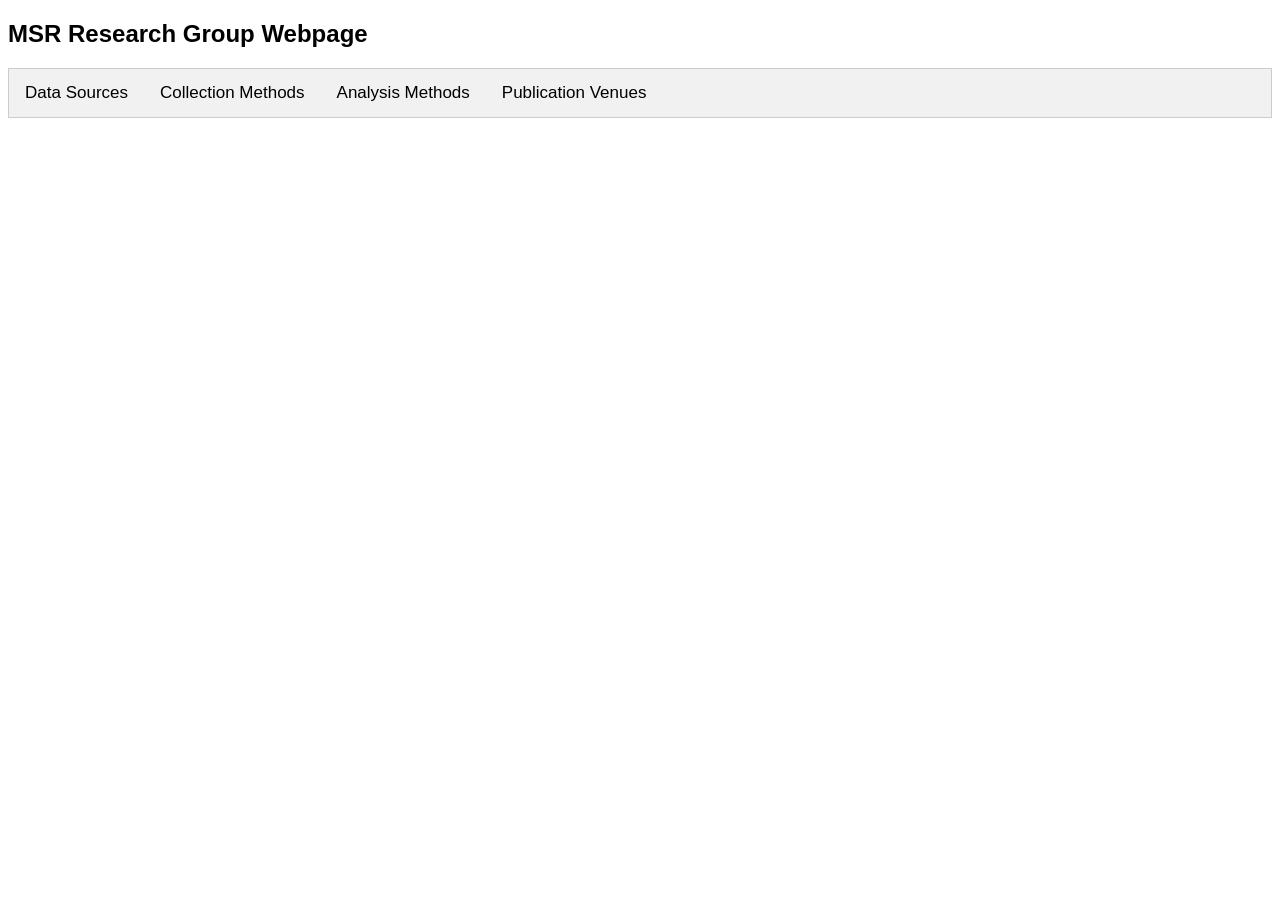
<file: index.html>
<!DOCTYPE html>
<html>
<head>
  <!-- need this to show website while having src subfolder. I tried having a seperate branch but it just made things more complicated. -->
  <meta http-equiv="refresh" content="0; url=src/index.html">
</head>
</html>
```
</file>
<file: src/style.css>
body {font-family: Arial;}

.tab {
  overflow: hidden;
  border: 1px solid #ccc;
  background-color: #f1f1f1;
}

.tab button {
  background-color: inherit;
  float: left;
  border: none;
  outline: none;
  cursor: pointer;
  padding: 14px 16px;
  transition: 0.3s;
  font-size: 17px;
}

.tab button:hover {
  background-color: #ddd;
}

.tab button.active {
  background-color: #ccc;
}

.tabcontent {
  display: none;
  padding: 6px 12px;
  border: 1px solid #ccc;
  border-top: none;
}
</file>
